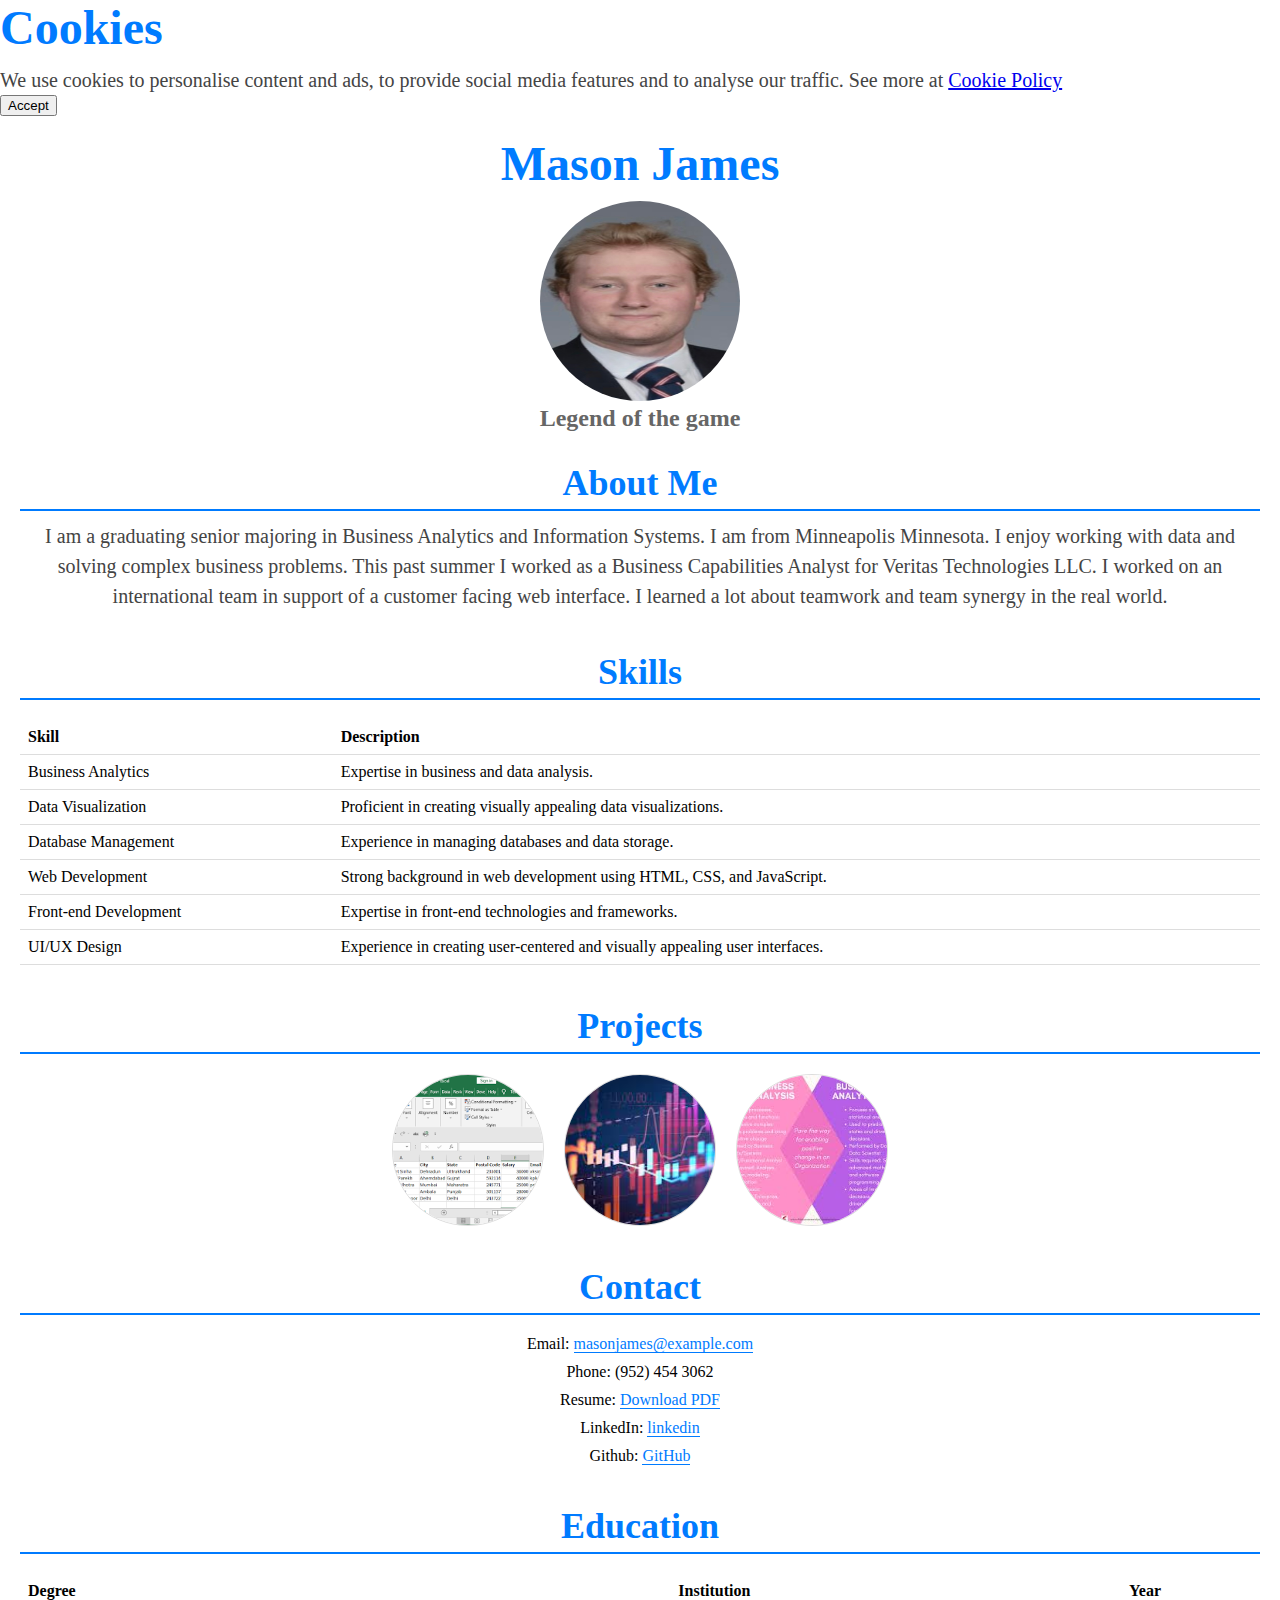
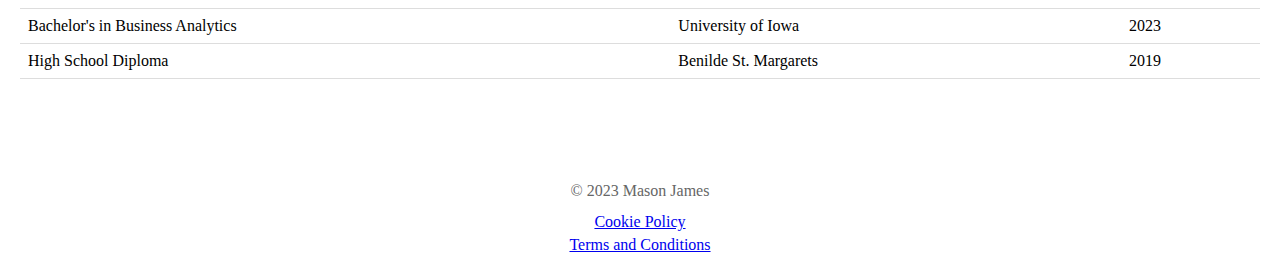
<file: index.html>
<!DOCTYPE html>
<html>
<head>
	<!-- Google tag (gtag.js) -->
<script async src="https://www.googletagmanager.com/gtag/js?id=G-M0M9Z50HTH"></script>
<script>
  window.dataLayer = window.dataLayer || [];
  function gtag(){dataLayer.push(arguments);}
  gtag('js', new Date());

  gtag('config', 'G-M0M9Z50HTH');
</script>
	<title>Mason James - Portfolio</title>
	<link rel="stylesheet" href="stylesheet.css">

<link rel="apple-touch-icon" sizes="180x180" href="/apple-touch-icon.png">
<link rel="icon" type="image/png" sizes="32x32" href="/favicon-32x32.png">
<link rel="icon" type="image/png" sizes="16x16" href="/favicon-16x16.png">
<link rel="manifest" href="/site.webmanifest">
<meta name="description" content="A brief description of your portfolio">
<meta name="viewport" content="width=device-width, initial-scale=1.0">

<!-- Twitter meta tags -->
<meta name="twitter:card" content="summary">
<meta name="twitter:site" content="mjames1">
<meta name="twitter:title" content="About Me">
<meta name="twitter:description" content="Learn More About me">
<meta name="twitter:image" content="https://your-domain.com/path-to-image.png">

<!-- Open Graph meta tags -->
<meta property="og:type" content="website">
<meta property="og:title" content="About Me">
<meta property="og:description" content="Learn more about me">
<meta property="og:image" content="https://your-domain.com/path-to-image.png">
<meta property="og:url" content="https://your-domain.com">
</head>
<body>
	<div id="myText">
		<h1>Cookies</h1>
		<p>We use cookies to personalise content and ads, to provide social media features and to analyse our traffic. See more at <a href="./cookie.html">Cookie Policy</a> </p>
		<button onclick="document.getElementById('myText').style.display = 'none';">Accept</button>
	</div>
</body>
<body>
	<div class="container">
		<header>
			<h1>Mason James</h1>
			<img src="IMG_3336.jpg" alt="Profile Picture">
			<h3>Legend of the game</h3>
		</header>
		<main>
			<section>
				<h2>About Me</h2>
				<p>I am a graduating senior majoring in Business Analytics and Information Systems. I am from Minneapolis Minnesota. 
					I enjoy working with data and solving complex business problems. This past summer I worked as a Business Capabilities Analyst for Veritas Technologies LLC. 
					I worked on an international team in support of a customer facing web interface. I learned a lot about teamwork and team synergy in the real world.</p>
			</section>
			<section>
				<h2>Skills</h2>
				<table>
					<tr>
						<th>Skill</th>
						<th>Description</th>
					</tr>
					<tr>
						<td>Business Analytics</td>
						<td>Expertise in business and data analysis.</td>
					</tr>
					<tr>
						<td>Data Visualization</td>
						<td>Proficient in creating visually appealing data visualizations.</td>
					</tr>
					<tr>
						<td>Database Management</td>
						<td>Experience in managing databases and data storage.</td>
					</tr>
					<tr>
						<td>Web Development</td>
						<td>Strong background in web development using HTML, CSS, and JavaScript.</td>
					</tr>
					<tr>
						<td>Front-end Development</td>
						<td>Expertise in front-end technologies and frameworks.</td>
					</tr>
					<tr>
							<td>UI/UX Design</td>
							<td>Experience in creating user-centered and visually appealing user interfaces.</td>
					</tr>
				</table>
			</section>
			<section>
				<h2>Projects</h2>
				<div class="image-container">
					<img src="Unknown.png" alt="Project 1">
					<img src="Unknown2.jpeg" alt="Project 2">
					<img src="images.jpeg" alt="Project 3">
				</div>
			</section>
			<section>
    <h2>Contact</h2>
    <ul>
        <li>Email: <a href="mailto:masonjjames@gmail.com">masonjames@example.com</a></li>
        <li>Phone: (952) 454 3062</li>
        <li>Resume: <a href="resume.pdf" target="_blank">Download PDF</a></li>
        <li>LinkedIn: <a href="https://www.linkedin.com/in/masonjames" target="_blank">linkedin</a></li>
		<li>Github: <a href="https://github.com/MasonJames1" target="_blank">GitHub</a></li>
    </ul>
</section>

			<section>
				<h2>Education</h2>
				<table>
					<tr>
						<th>Degree</th>
						<th>Institution</th>
						<th>Year</th>
					</tr>
					<tr>
						<td>Bachelor's in Business Analytics</td>
						<td>University of Iowa</td>
						<td>2023</td>
					</tr>
					<tr>
						<td>High School Diploma</td>
						<td>Benilde St. Margarets</td>
						<td>2019</td>
					</tr>
				</table>
			</section>
		</main>
	</div><!-- .container -->
	<footer>
		<p>&copy; 2023 Mason James</p>
		<nav>
			<ul>
				<li><a href="./cookie.html">Cookie Policy</a></li>
				<li><a href="./termsandconditions.html">Terms and Conditions</a></li>
			</ul>
		</nav>
	</footer>
</file>
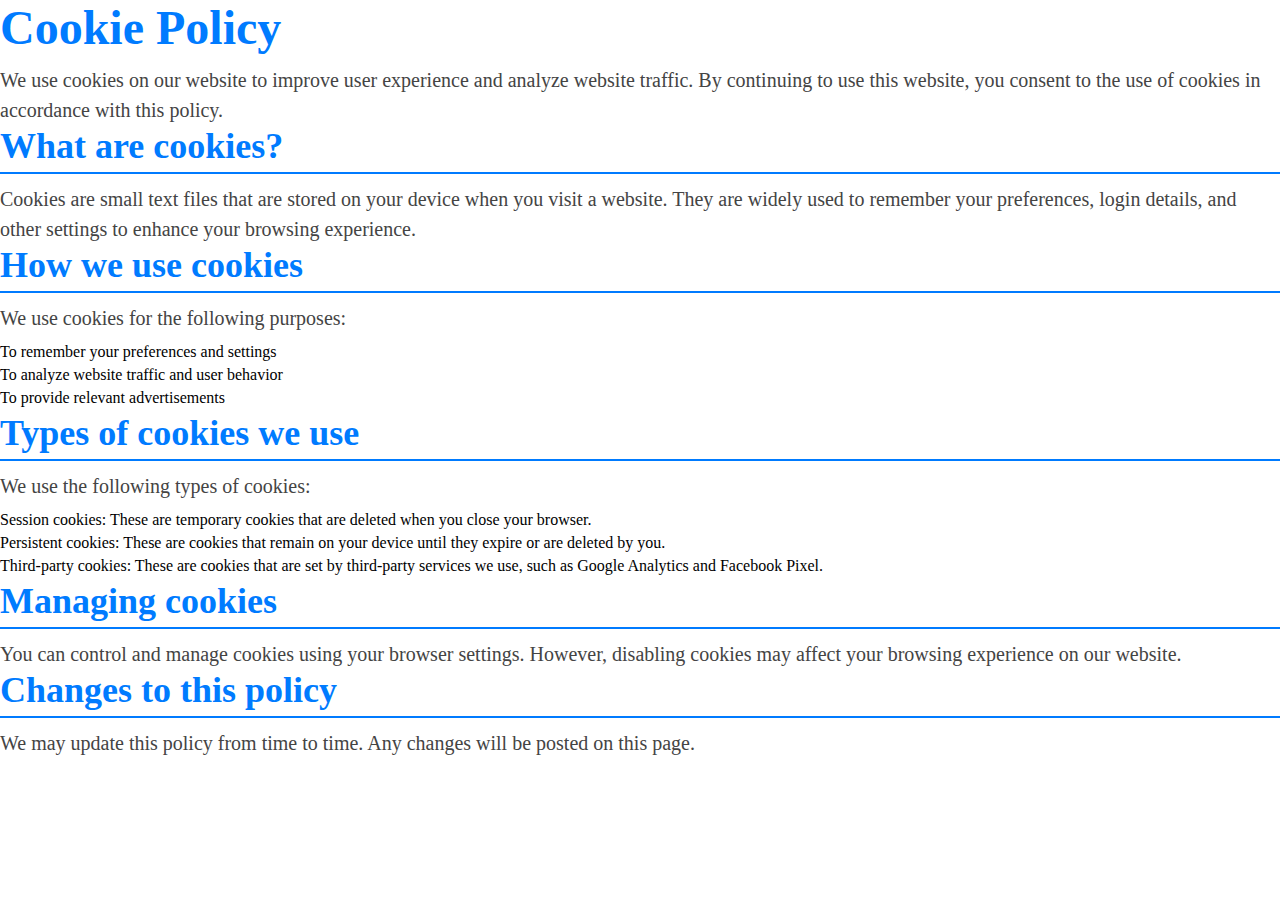
<file: cookie.html>
<!DOCTYPE html>
<html>
  <head>
    <title>Cookie Policy</title>
    <link rel="stylesheet" href="stylesheet.css">
  </head>
  <body>
    <h1>Cookie Policy</h1>
    <p>We use cookies on our website to improve user experience and analyze website traffic. By continuing to use this website, you consent to the use of cookies in accordance with this policy.</p>
    <h2>What are cookies?</h2>
    <p>Cookies are small text files that are stored on your device when you visit a website. They are widely used to remember your preferences, login details, and other settings to enhance your browsing experience.</p>
    <h2>How we use cookies</h2>
    <p>We use cookies for the following purposes:</p>
    <ul>
      <li>To remember your preferences and settings</li>
      <li>To analyze website traffic and user behavior</li>
      <li>To provide relevant advertisements</li>
    </ul>
    <h2>Types of cookies we use</h2>
    <p>We use the following types of cookies:</p>
    <ul>
      <li>Session cookies: These are temporary cookies that are deleted when you close your browser.</li>
      <li>Persistent cookies: These are cookies that remain on your device until they expire or are deleted by you.</li>
      <li>Third-party cookies: These are cookies that are set by third-party services we use, such as Google Analytics and Facebook Pixel.</li>
    </ul>
    <h2>Managing cookies</h2>
    <p>You can control and manage cookies using your browser settings. However, disabling cookies may affect your browsing experience on our website.</p>
    <h2>Changes to this policy</h2>
    <p>We may update this policy from time to time. Any changes will be posted on this page.</p>
  </body>
</html>
</file>
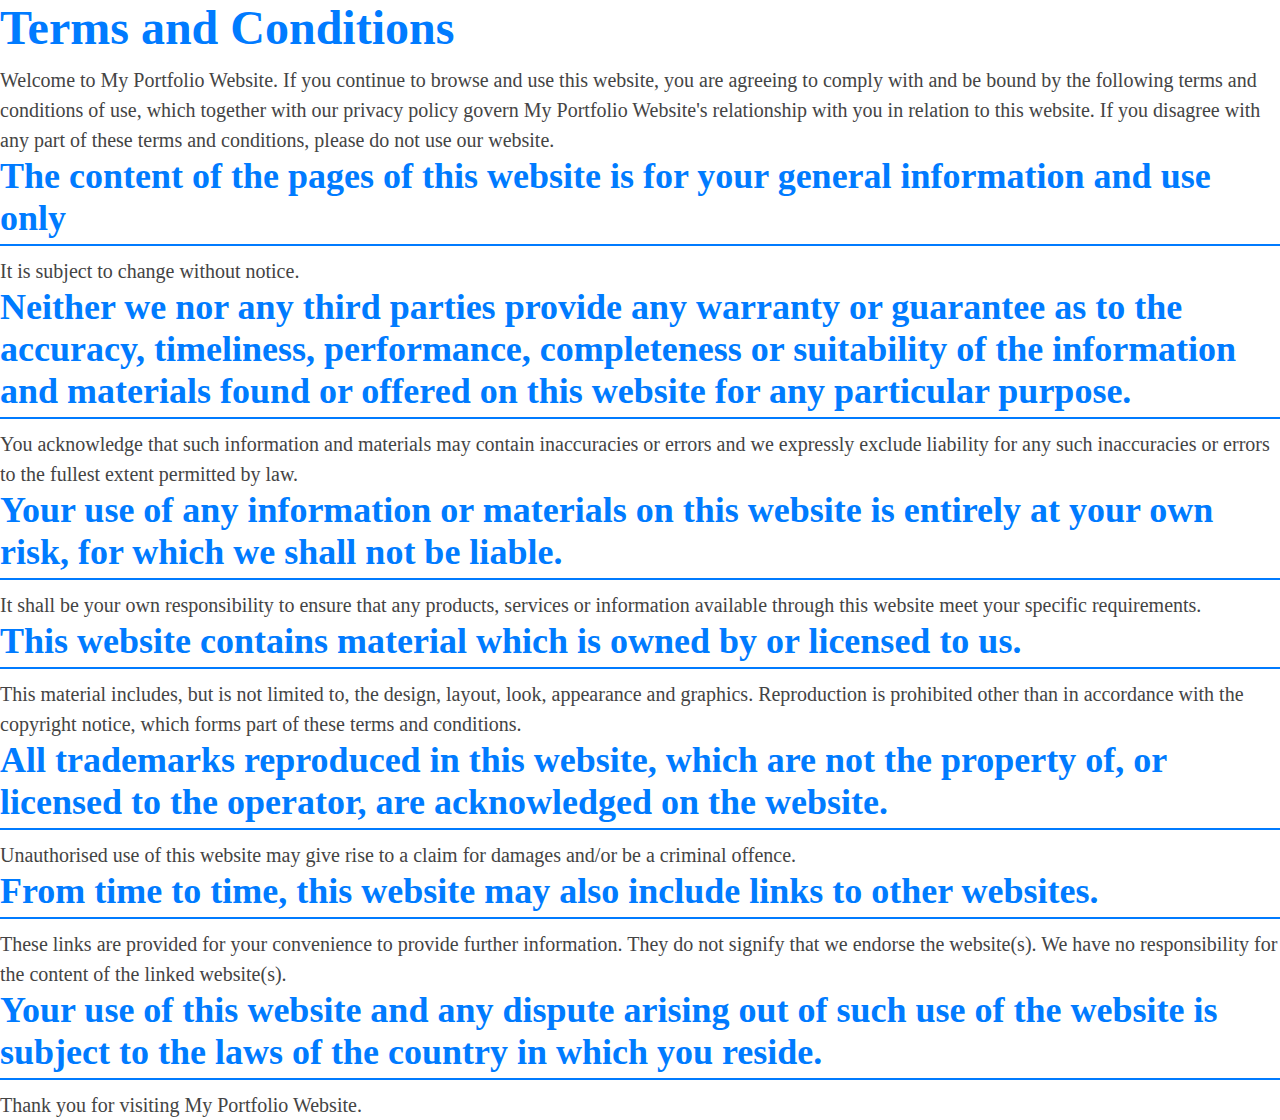
<file: termsandconditions.html>
<!DOCTYPE html>
<html>
<head>
	<meta charset="UTF-8">
	<title>Terms and Conditions</title>
    <link rel="stylesheet" href="stylesheet.css">
</head>
<body>
	<h1>Terms and Conditions</h1>
	
	<p>Welcome to My Portfolio Website. If you continue to browse and use this website, you are agreeing to comply with and be bound by the following terms and conditions of use, which together with our privacy policy govern My Portfolio Website's relationship with you in relation to this website. If you disagree with any part of these terms and conditions, please do not use our website.</p>
	
	<h2>The content of the pages of this website is for your general information and use only</h2>
	
	<p>It is subject to change without notice.</p>
	
	<h2>Neither we nor any third parties provide any warranty or guarantee as to the accuracy, timeliness, performance, completeness or suitability of the information and materials found or offered on this website for any particular purpose.</h2>
	
	<p>You acknowledge that such information and materials may contain inaccuracies or errors and we expressly exclude liability for any such inaccuracies or errors to the fullest extent permitted by law.</p>
	
	<h2>Your use of any information or materials on this website is entirely at your own risk, for which we shall not be liable.</h2>
	
	<p>It shall be your own responsibility to ensure that any products, services or information available through this website meet your specific requirements.</p>
	
	<h2>This website contains material which is owned by or licensed to us.</h2>
	
	<p>This material includes, but is not limited to, the design, layout, look, appearance and graphics. Reproduction is prohibited other than in accordance with the copyright notice, which forms part of these terms and conditions.</p>
	
	<h2>All trademarks reproduced in this website, which are not the property of, or licensed to the operator, are acknowledged on the website.</h2>
	
	<p>Unauthorised use of this website may give rise to a claim for damages and/or be a criminal offence.</p>
	
	<h2>From time to time, this website may also include links to other websites.</h2>
	
	<p>These links are provided for your convenience to provide further information. They do not signify that we endorse the website(s). We have no responsibility for the content of the linked website(s).</p>
	
	<h2>Your use of this website and any dispute arising out of such use of the website is subject to the laws of the country in which you reside.</h2>
	
	<p>Thank you for visiting My Portfolio Website.</p>
</body>
</html>
</file>
<file: stylesheet.css>
/* Reset default styles */
body, figure, h1, h2, h3, p, ul, li, table, th, td {
	margin: 0;
	padding: 0;
	border: 0;
	font-size: 100%;
	font-family: inherit;
	vertical-align: baseline;
}

/* Container for the entire page */
.container {
	max-width: 100%;
	margin: 0;
	padding: 20px;
	box-sizing: border-box; /* Add this property to include padding in total width */
}

/* Header styles */
header {
	text-align: center;
	margin-bottom: 30px;
}
h1 {
	font-size: 48px; /* Update font size to make it larger */
	font-weight: bold;
	margin-bottom: 10px;
	color: #007bff;
}
h3 {
	font-size: 24px; /* Update font size to make it larger */
	color: #666;
}

/* Main content styles */
main {
	text-align: center;
	margin-bottom: 30px;
}
section {
	margin-bottom: 40px;
}
h2 {
	font-size: 36px; /* Update font size to make it larger */
	font-weight: bold;
	margin-bottom: 10px;
	color: #007bff;
	border-bottom: 2px solid #007bff;
	padding-bottom: 5px;
}
p {
	font-size: 20px; /* Update font size to make it larger */
	line-height: 1.5;
	color: #444;
}
ul {
	list-style-type: none;
	margin-top: 10px;
}
li {
	margin-bottom: 5px;
}
.image-container {
	display: flex;
	justify-content: center;
	margin-top: 20px;
}
.image-container img {
	width: 150px; /* Update image width to make it smaller */
	height: 150px; /* Update image height to make it smaller */
	object-fit: cover;
	margin: 0 10px;
	border-radius: 50%; /* Make the image circular */
	border: 1px solid #ddd;
}

/* Contact section styles */
section ul {
	margin-top: 20px;
}
section ul li {
	margin-bottom: 10px;
}
section ul li a {
	color: #007bff;
	text-decoration: none;
	border-bottom: 1px solid #007bff;
}
section ul li a:hover {
	border-bottom: 2px solid #007bff;
}

/* Education section styles */
table {
	width: 100%;
	border-collapse: collapse;
	margin-top: 20px; /* Add margin top for table */
}
th, td {
	padding: 8px;
	text-align: left;
	border-bottom: 1px solid #ddd;
}
th {
	font-weight: bold;
}
.skills-table {
	width: 100%; /* Set table width to 100% */
	margin-top: 20px;
}
.skills-table th,
.skills-table td {
	padding: 10px; /* Add padding to table cells */
}
.skills-table th {
	text-align: left;
	width: 30%; /* Set width for table header */
}
.skills-table td {
	width: 70%; /* Set width for table data */
}

/* Footer styles */
footer {
	text-align: center;
	margin-top: 40px;
}
footer p {
	font-size: 16px; /* Update font size to make it larger */
	color: #666;
}
img {
	border-radius: 75%;
	height: 200px; /* adjust this value to your preferred size */
	width: 200px; /* adjust this value to your preferred size */
  }
  
  .popup {
	position: fixed;
	top: 0;
	left: 0;
	width: 100%;
	height: 100%;
	background-color: rgba(0,0,0,0.5);
	display: flex;
	justify-content: center;
	align-items: center;
	z-index: 9999;
	}
	
	.popup-content {
	background-color: #fff;
	padding: 20px;
	max-width: 600px;
	width: 80%;
	text-align: center;
	}
	
	.popup-content h2 {
	font-size: 36px;
	font-weight: bold;
	margin-bottom: 10px;
	color: #007bff;
	border-bottom: 2px solid #007bff;
	padding-bottom: 5px;
	}
	
	.popup-content p {
	font-size: 20px;
	line-height: 1.5;
	color: #444;
	margin-bottom: 20px;
	}
	
	.popup-content button {
	background-color: #007bff;
	color: #fff;
	border: none;
	padding: 10px 20px;
	border-radius: 5px;
	font-size: 18px;
	cursor: pointer;
	}
	
	.popup-close {
	position: absolute;
	top: 10px;
	right: 10px;
	color: #fff;
	font-size: 24px;
	cursor: pointer;
	}
	
	.popup-close:hover {
	color: #ccc;
	}
	
	.popup-overlay {
	position: fixed;
	top: 0;
	left: 0;
	width: 100%;
	height: 100%;
	background-color: rgba(0,0,0,0.5);
	z-index: 9998;
	}
	
	.popup-enter {
	opacity: 0;
	transform: scale(0.8);
	}
	
	.popup-enter-active {
	opacity: 1;
	transform: scale(1);
	transition: all 0.2s ease-in-out;
	}
	
	.popup-exit {
	opacity: 1;
	transform: scale(1);
	}
	
	.popup-exit-active {
	opacity: 0;
	transform: scale(0.8);
	transition: all 0.2s ease-in-out;
	}
	
	.popup-enter-done,
	.popup-exit-done {
	visibility: hidden;
	}
</file>
